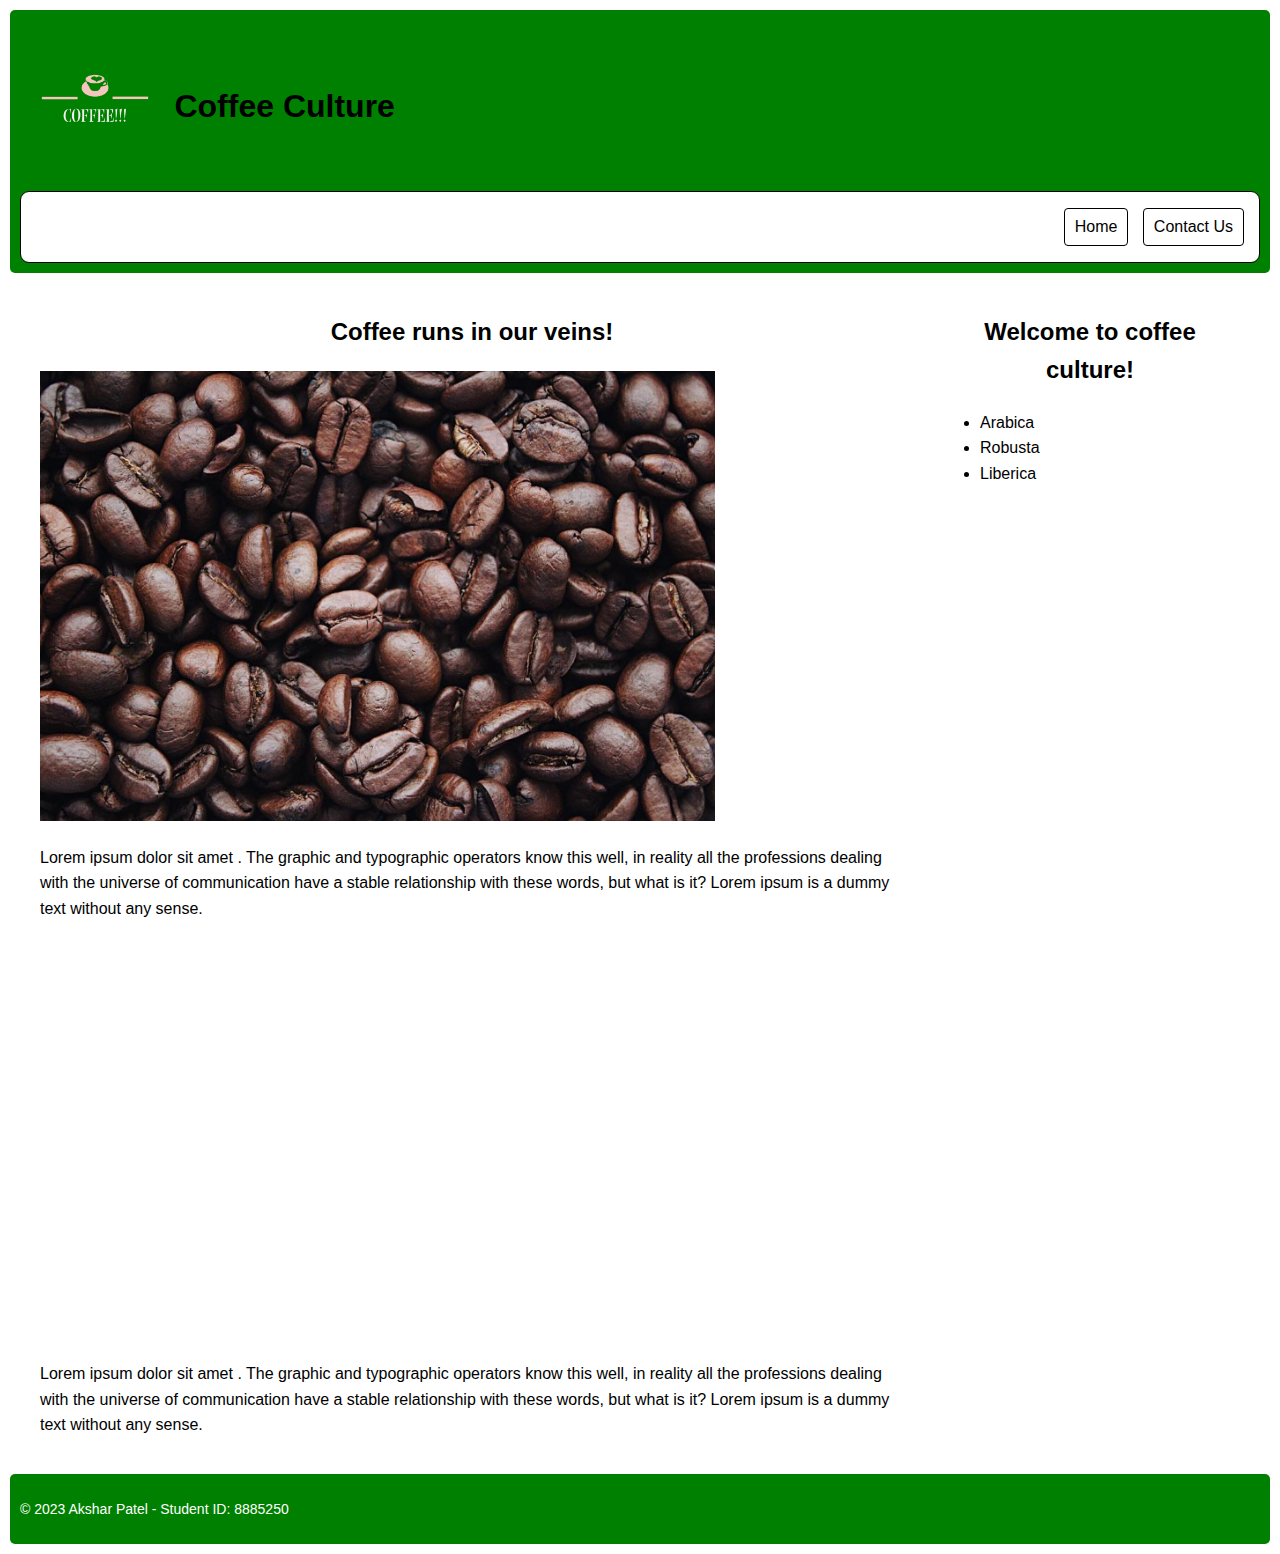
<file: index.html>
<!DOCTYPE html>
<html lang="en">
<head>
  <meta charset="UTF-8">
  <meta name="viewport" content="width=device-width, initial-scale=1.0">
  <title>Coffee Culture</title>
  <link rel="stylesheet" href="normalize.css">
  <link rel="stylesheet" href="main.css">
</head>
<body>

  <header>
    <div class="main-header">
    <a href="#" class="logo"><img src="Coffee.png" alt="logo"></a>
    <h1>Coffee Culture</h1>
        <nav>
      <ul>
        <li><a href="#">Home</a></li>
        <li><a href="contact.html">Contact Us</a></li>
      </ul>
    </nav>
  </header>

  <div class="container">
    <aside>
      <h2>Welcome to coffee culture!</h2>
      <ul>
        <li>Arabica</li>
        <li>Robusta</li>
        <li>Liberica</li>
      </ul>
    </aside>

    <main>
      <div class="content-heading">
        <h2>Coffee runs in our veins!</h2>
        <img src="coffee-beans.jpg" alt="coffee-beans">
      
      <p>Lorem ipsum dolor sit amet . The graphic and typographic operators know this well, in reality all the professions dealing with the universe of communication have a stable relationship with these words, but what is it? Lorem ipsum is a dummy text without any sense.

      </p></div>
      <div class="content-video">
      <iframe src="https://www.youtube.com/embed/v2SAmDJ_SMg" frameborder="0" allowfullscreen></iframe>
      <p>Lorem ipsum dolor sit amet . The graphic and typographic operators know this well, in reality all the professions dealing with the universe of communication have a stable relationship with these words, but what is it? Lorem ipsum is a dummy text without any sense.
      </p>
    </div>
    </main>
  </div>

  <footer>
    <p>&copy; 2023 Akshar Patel - Student ID: 8885250</p>
  </footer>
</body>
</html>
</file>
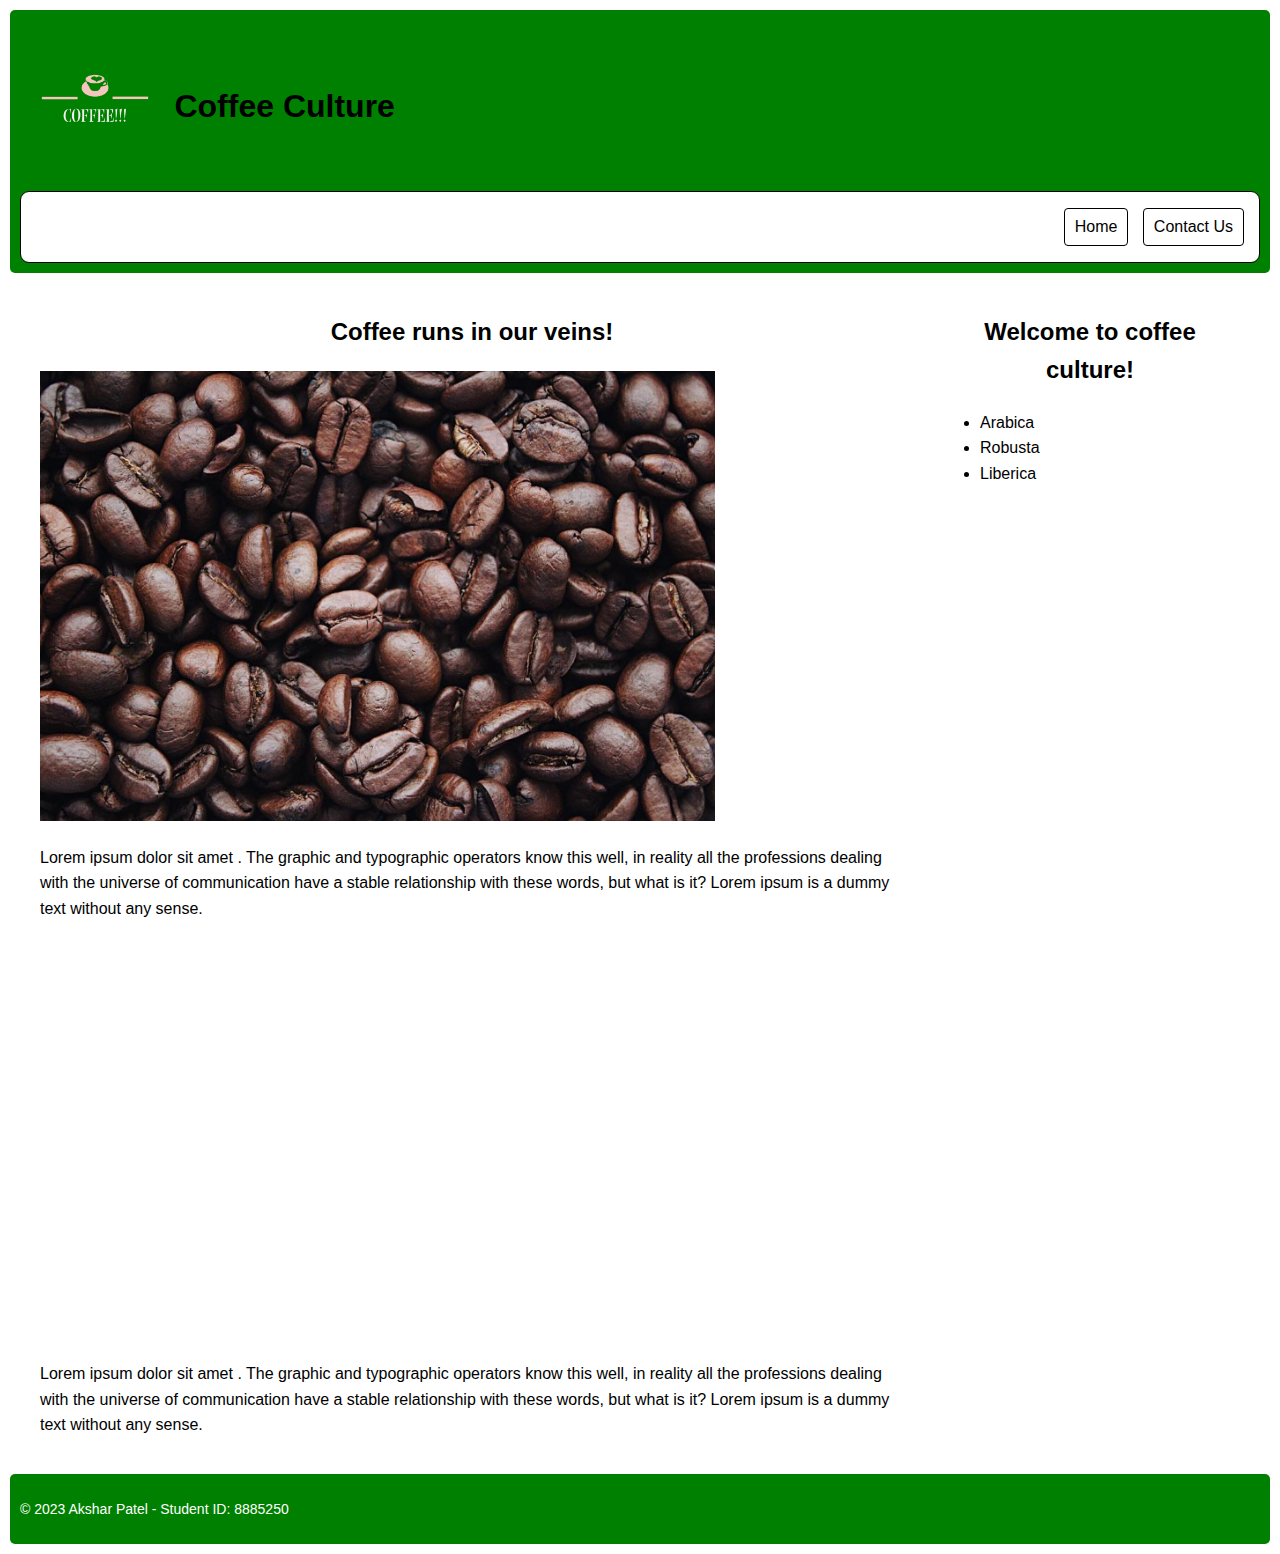
<file: Assignment3-main/index.html>
<!DOCTYPE html>
<html lang="en">
<head>
  <meta charset="UTF-8">
  <meta name="viewport" content="width=device-width, initial-scale=1.0">
  <title>Coffee Culture</title>
  <link rel="stylesheet" href="normalize.css">
  <link rel="stylesheet" href="main.css">
</head>
<body>

  <header>
    <div class="main-header">
    <a href="#" class="logo"><img src="Coffee.png" alt="logo"></a>
    <h1>Coffee Culture</h1>
        <nav>
      <ul>
        <li><a href="#">Home</a></li>
        <li><a href="contact.html">Contact Us</a></li>
      </ul>
    </nav>
  </header>

  <div class="container">
    <aside>
      <h2>Welcome to coffee culture!</h2>
      <ul>
        <li>Arabica</li>
        <li>Robusta</li>
        <li>Liberica</li>
      </ul>
    </aside>

    <main>
      <div class="content-heading">
        <h2>Coffee runs in our veins!</h2>
        <img src="coffee-beans.jpg" alt="coffee-beans">
      
      <p>Lorem ipsum dolor sit amet . The graphic and typographic operators know this well, in reality all the professions dealing with the universe of communication have a stable relationship with these words, but what is it? Lorem ipsum is a dummy text without any sense.

      </p></div>
      <div class="content-video">
      <iframe src="https://www.youtube.com/embed/v2SAmDJ_SMg" frameborder="0" allowfullscreen></iframe>
      <p>Lorem ipsum dolor sit amet . The graphic and typographic operators know this well, in reality all the professions dealing with the universe of communication have a stable relationship with these words, but what is it? Lorem ipsum is a dummy text without any sense.
      </p>
    </div>
    </main>
  </div>

  <footer>
    <p>&copy; 2023 Akshar Patel - Student ID: 8885250</p>
  </footer>
</body>
</html>
</file>
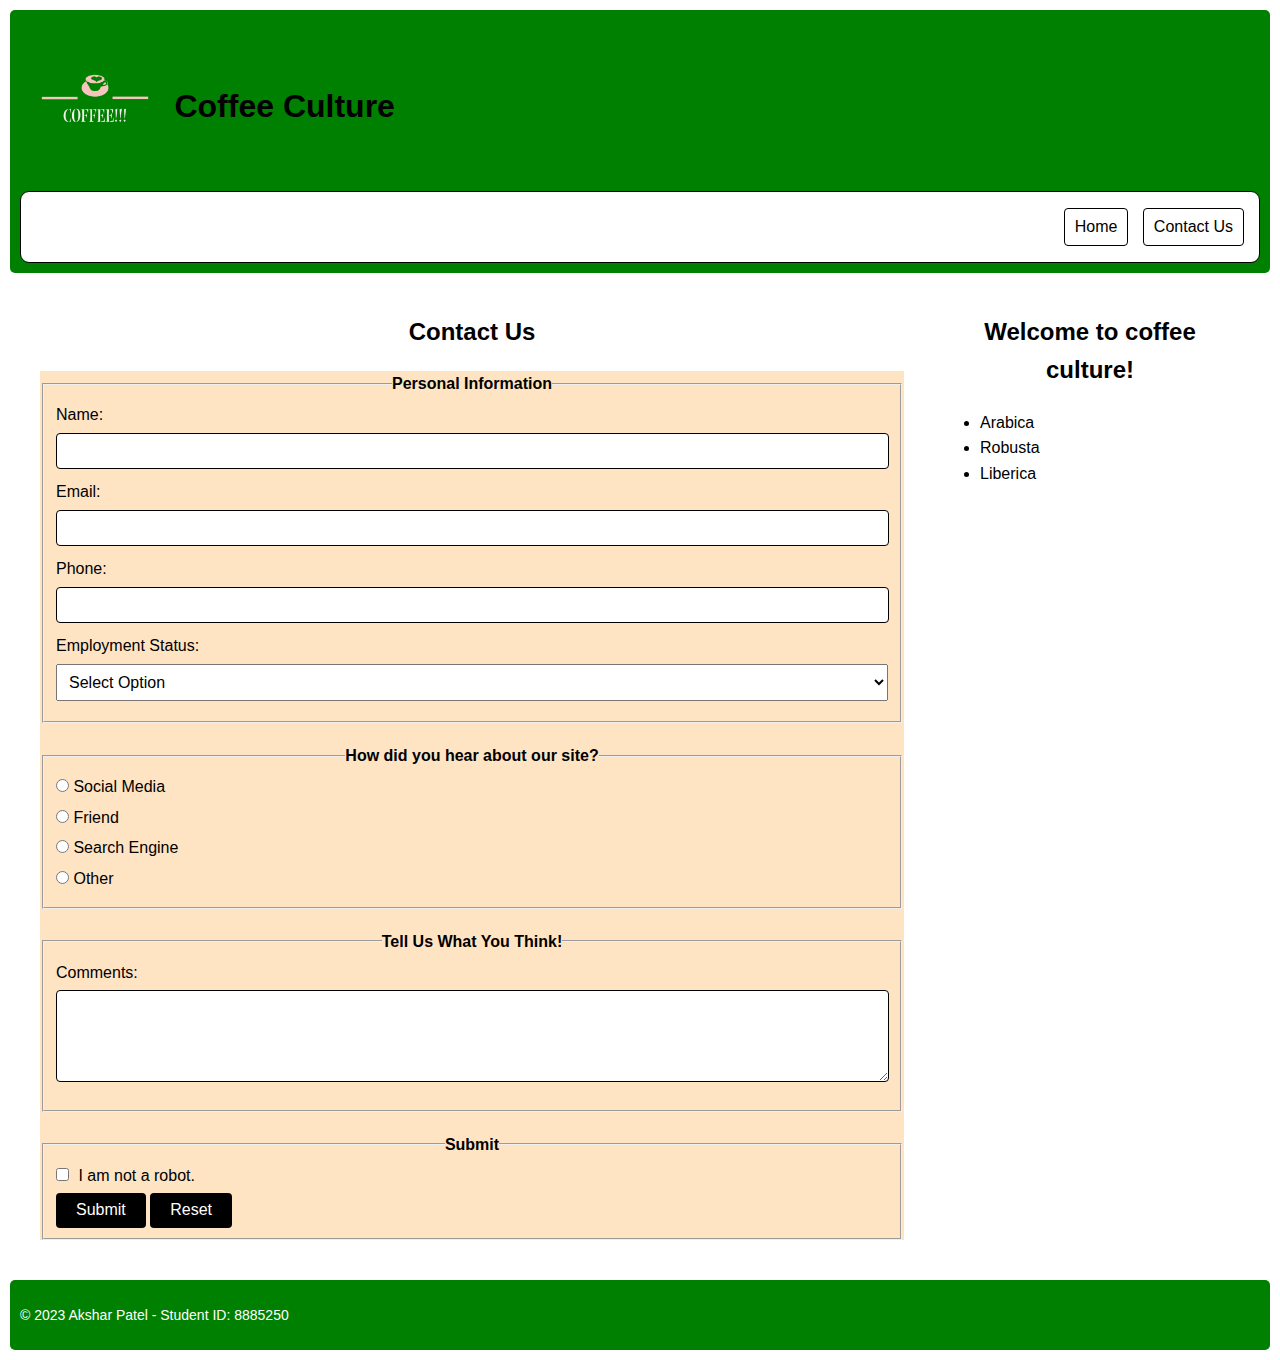
<file: contact.html>
<!DOCTYPE html>
<html lang="en">
<head>
  <meta charset="UTF-8">
  <meta name="viewport" content="width=device-width, initial-scale=1.0">
  <title>Contact Us</title>
  <link rel="stylesheet" href="normalize.css">
  <link rel="stylesheet" href="main.css">
</head>
<body>
  <header>
    <div class="main-header">
    <a href="#" class="logo"><img src="Coffee.png" alt="logo"></a>
    <h1>Coffee Culture</h1>
        <nav>
      <ul>
        <li><a href="#">Home</a></li>
        <li><a href="contact.html">Contact Us</a></li>
      </ul>
    </nav>
  </header>
    
  <div class="container">
    <aside>
      <h2>Welcome to coffee culture!</h2>
      <ul>
        <li>Arabica</li>
        <li>Robusta</li>
        <li>Liberica</li>
      </ul>
    </aside>
    <main>
      <h2>Contact Us</h2>
      <form action="#" method="POST">
        <fieldset>
          <legend>Personal Information</legend>
          <label for="name">Name:</label>
          <input type="text" id="name" name="name" required>

          <label for="email">Email:</label>
          <input type="email" id="email" name="email" required>

          <label for="phone">Phone:</label>
          <input type="tel" id="phone" name="phone" required>

          <label for="employment-status">Employment Status:</label>
          <select id="employment-status" name="employment-status" required>
            <option value="">Select Option</option>
            <option value="student">Student</option>
            <option value="employed-full-time">Employed Full-time</option>
            <option value="employed-part-time">Employed Part-time</option>
            <option value="retired">Retired</option>
            <option value="other">Other</option>
          </select>
        </fieldset>

        <fieldset>
          <legend>How did you hear about our site?</legend>
          <label><input type="radio" name="how-heard" value="social-media"> Social Media</label>
          <label><input type="radio" name="how-heard" value="friend"> Friend</label>
          <label><input type="radio" name="how-heard" value="search-engine"> Search Engine</label>
          <label><input type="radio" name="how-heard" value="other"> Other</label>
        </fieldset>

        <fieldset>
          <legend>Tell Us What You Think!</legend>
          <label for="comments">Comments:</label>
          <textarea id="comments" name="comments" rows="4"></textarea>
        </fieldset>

        <fieldset>
          <legend>Submit</legend>
          <label>
            <input type="checkbox" name="not-robot" required> I am not a robot.
          </label>
          <input type="submit" value="Submit">
          <input type="reset" value="Reset">
        </fieldset>
      </form>
    </main>
  </div>
  <div class="clear"></div>

  <footer>
    <p>&copy; 2023 Akshar Patel - Student ID: 8885250</p>
  </footer>
</body>
</html>
</file>
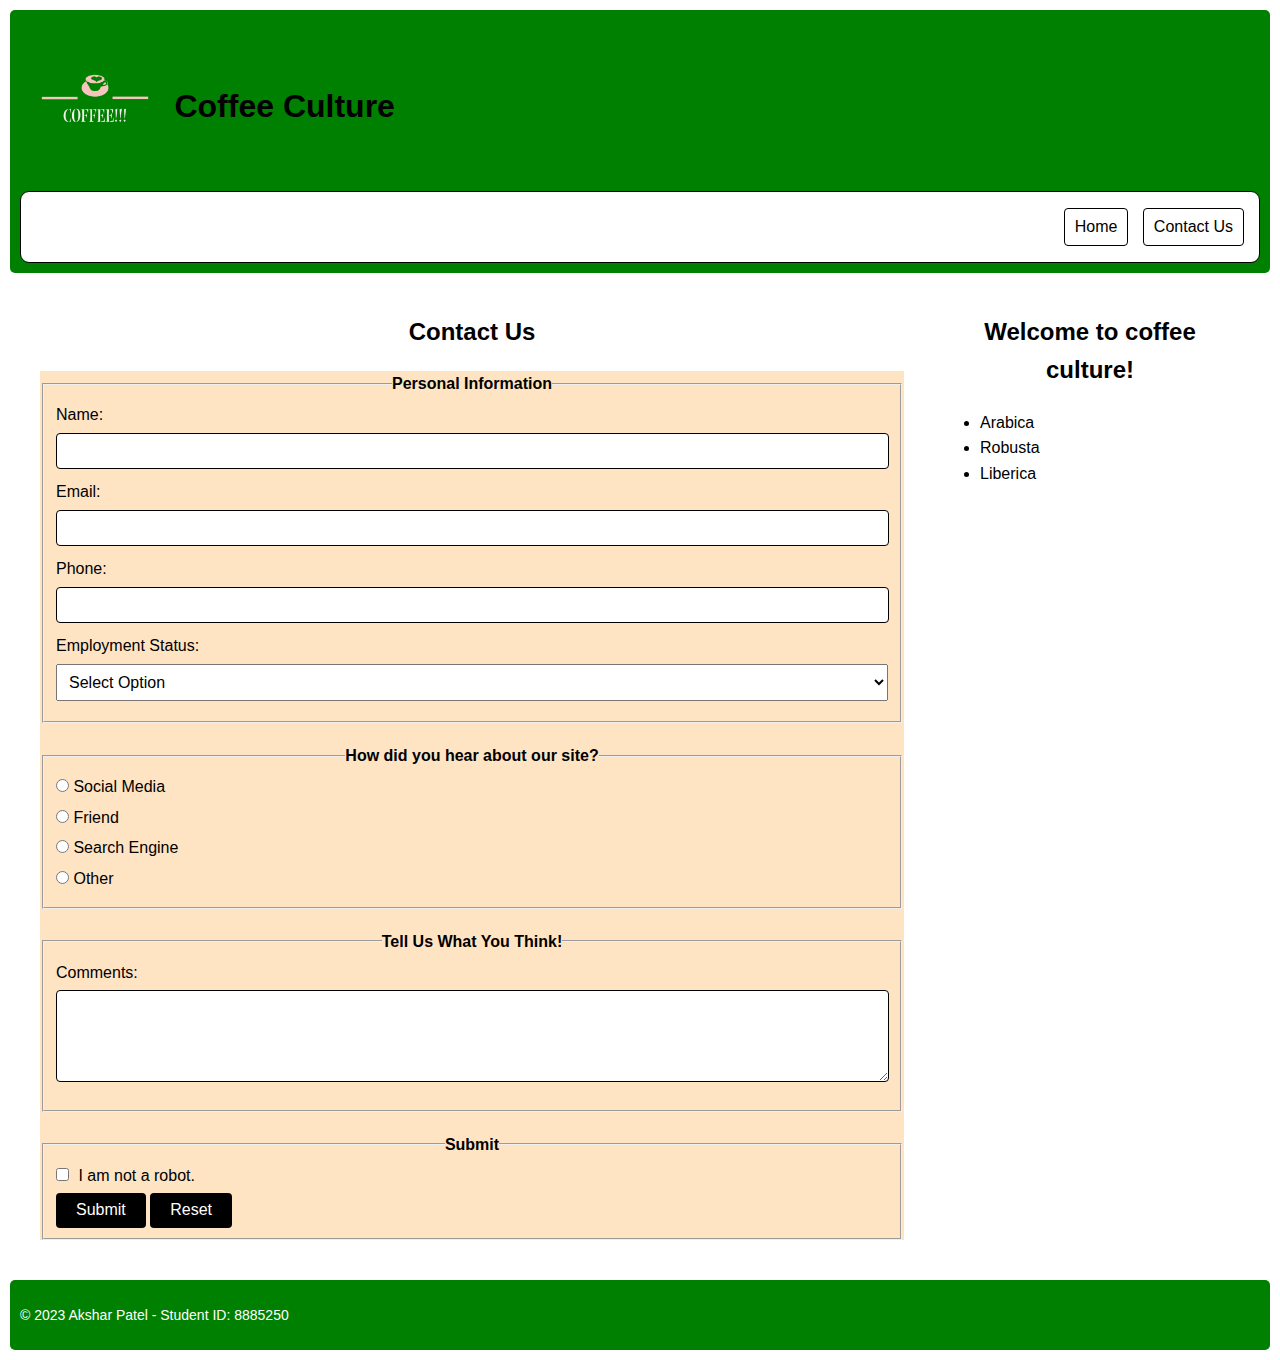
<file: Assignment3-main/contact.html>
<!DOCTYPE html>
<html lang="en">
<head>
  <meta charset="UTF-8">
  <meta name="viewport" content="width=device-width, initial-scale=1.0">
  <title>Contact Us</title>
  <link rel="stylesheet" href="normalize.css">
  <link rel="stylesheet" href="main.css">
</head>
<body>
  <header>
    <div class="main-header">
    <a href="#" class="logo"><img src="Coffee.png" alt="logo"></a>
    <h1>Coffee Culture</h1>
        <nav>
      <ul>
        <li><a href="#">Home</a></li>
        <li><a href="contact.html">Contact Us</a></li>
      </ul>
    </nav>
  </header>
    
  <div class="container">
    <aside>
      <h2>Welcome to coffee culture!</h2>
      <ul>
        <li>Arabica</li>
        <li>Robusta</li>
        <li>Liberica</li>
      </ul>
    </aside>
    <main>
      <h2>Contact Us</h2>
      <form action="#" method="POST">
        <fieldset>
          <legend>Personal Information</legend>
          <label for="name">Name:</label>
          <input type="text" id="name" name="name" required>

          <label for="email">Email:</label>
          <input type="email" id="email" name="email" required>

          <label for="phone">Phone:</label>
          <input type="tel" id="phone" name="phone" required>

          <label for="employment-status">Employment Status:</label>
          <select id="employment-status" name="employment-status" required>
            <option value="">Select Option</option>
            <option value="student">Student</option>
            <option value="employed-full-time">Employed Full-time</option>
            <option value="employed-part-time">Employed Part-time</option>
            <option value="retired">Retired</option>
            <option value="other">Other</option>
          </select>
        </fieldset>

        <fieldset>
          <legend>How did you hear about our site?</legend>
          <label><input type="radio" name="how-heard" value="social-media"> Social Media</label>
          <label><input type="radio" name="how-heard" value="friend"> Friend</label>
          <label><input type="radio" name="how-heard" value="search-engine"> Search Engine</label>
          <label><input type="radio" name="how-heard" value="other"> Other</label>
        </fieldset>

        <fieldset>
          <legend>Tell Us What You Think!</legend>
          <label for="comments">Comments:</label>
          <textarea id="comments" name="comments" rows="4"></textarea>
        </fieldset>

        <fieldset>
          <legend>Submit</legend>
          <label>
            <input type="checkbox" name="not-robot" required> I am not a robot.
          </label>
          <input type="submit" value="Submit">
          <input type="reset" value="Reset">
        </fieldset>
      </form>
    </main>
  </div>
  <div class="clear"></div>

  <footer>
    <p>&copy; 2023 Akshar Patel - Student ID: 8885250</p>
  </footer>
</body>
</html>
</file>
<file: main.css>
body, h1, h2, h3, p, ul, li, form {
    margin: 10;
    padding: 1;
  }
 
  h2 {
    text-align: center;
}
form {
  background: bisque;
}
  
  body {
    font-family: Arial, sans-serif;
    line-height: 1.6;
    padding: 10px;
    border-radius: 5px;
}
  
  .container {
    max-width: 1200px;
    margin: 0 auto;
    padding: 20px;
  }
  
  header {
    background-color: green;
    color: black;
    padding: 10px;
    text-align: center;
    border-radius: 5px;
  }
  
  header a img {
    max-width: 100%;
    width: 150px;
    height: 150px;
  }
  header h1 {
    margin-bottom: 10px;
  }
  
  header .logo {
    color: black;
    text-decoration: none;
    font-size: 24px;
    width: auto;
  }
  .main-header  {
    text-align: left;

  }
  .main-header a {
    width: auto;
    display: inline-block;
    vertical-align: middle;

  }
  .main-header h1 {
    display: inline-block;
vertical-align: middle;
  }
  nav {
    margin-top: 10px;
  }
  
  nav ul {
    list-style: none;
  }
  
  nav ul li {
    display: inline-block;
    margin-left: 10px;
  }
  
  nav ul li:first-child {
    margin-left: 0;
  }
  
  nav ul li a {
    color: #000;
    text-decoration: none;
    padding: 5px 10px;
    border: 1px solid #000;
    border-radius: 4px;
  }
  
  nav ul li a:hover {
    background-color: darkgrey;
    border-radius: 4px;
  }
  
  main {
    margin-top: 20px;
  }
  
  fieldset {
    margin-bottom: 20px;
  }
  
  legend {
    font-weight: 900;
    text-align: center;
}
  label {
    display: block;
    margin-bottom: 5px;
  }
  
  input[type="text"],
  input[type="email"],
  input[type="tel"],
  textarea {
    width: 100%;
    padding: 8px;
    margin-bottom: 10px;
    border: 1px solid cornsilk;
    border-radius: 4px;
  }
  
  select {
    width: 100%;
    padding: 8px;
    margin-bottom: 10px;
  }
  
  textarea {
    resize: vertical;
  }
  
  input[type="checkbox"] {
    margin-right: 5px;
  }
  
  input[type="submit"],
  input[type="reset"] {
    background-color: black;
    color: white;
    border: none;
    padding: 8px 20px;
    border-radius: 4px;
    cursor: pointer;
  }
  
  input[type="text"], input[type="email"], input[type="tel"], textarea {
    width: 98%;
    padding: 8px;
    margin-bottom: 10px;
    border: 1px solid #000;
    border-radius: 4px;
}
  input[type="submit"]:hover,
  input[type="reset"]:hover {
    background-color: #555;
  }

footer {
    background-color: green;
    color: #fff;
    padding: 10px;
    text-align: left;
    border-radius: 5px;
  }
  
  footer p {
    font-size: 14px;
  }
  aside {
    float: right;
    width: 25%;
    text-align: left;
}
.clear {
 clear: both;

}
nav {
  border: 1px solid #000;
  border-radius: 9px;
  text-align: right;
  background-color: #fff;
  padding: 0px 15px;
}
aside h2 {
  text-align: center;
}
.content-heading img {
max-width: 100%;

}
.content-heading img {
  max-width: 100%;
  max-height: 450px;
}
main {
  margin-top: 20px;
  width: 72%;
}
.content-video iframe {
  height: 400px;
  width: 100%;
  display: inline-block;
}
</file>
<file: Assignment3-main/main.css>
body, h1, h2, h3, p, ul, li, form {
    margin: 10;
    padding: 1;
  }
 
  h2 {
    text-align: center;
}
form {
  background: bisque;
}
  
  body {
    font-family: Arial, sans-serif;
    line-height: 1.6;
    padding: 10px;
    border-radius: 5px;
}
  
  .container {
    max-width: 1200px;
    margin: 0 auto;
    padding: 20px;
  }
  
  header {
    background-color: green;
    color: black;
    padding: 10px;
    text-align: center;
    border-radius: 5px;
  }
  
  header a img {
    max-width: 100%;
    width: 150px;
    height: 150px;
  }
  header h1 {
    margin-bottom: 10px;
  }
  
  header .logo {
    color: black;
    text-decoration: none;
    font-size: 24px;
    width: auto;
  }
  .main-header  {
    text-align: left;

  }
  .main-header a {
    width: auto;
    display: inline-block;
    vertical-align: middle;

  }
  .main-header h1 {
    display: inline-block;
vertical-align: middle;
  }
  nav {
    margin-top: 10px;
  }
  
  nav ul {
    list-style: none;
  }
  
  nav ul li {
    display: inline-block;
    margin-left: 10px;
  }
  
  nav ul li:first-child {
    margin-left: 0;
  }
  
  nav ul li a {
    color: #000;
    text-decoration: none;
    padding: 5px 10px;
    border: 1px solid #000;
    border-radius: 4px;
  }
  
  nav ul li a:hover {
    background-color: darkgrey;
    border-radius: 4px;
  }
  
  main {
    margin-top: 20px;
  }
  
  fieldset {
    margin-bottom: 20px;
  }
  
  legend {
    font-weight: 900;
    text-align: center;
}
  label {
    display: block;
    margin-bottom: 5px;
  }
  
  input[type="text"],
  input[type="email"],
  input[type="tel"],
  textarea {
    width: 100%;
    padding: 8px;
    margin-bottom: 10px;
    border: 1px solid cornsilk;
    border-radius: 4px;
  }
  
  select {
    width: 100%;
    padding: 8px;
    margin-bottom: 10px;
  }
  
  textarea {
    resize: vertical;
  }
  
  input[type="checkbox"] {
    margin-right: 5px;
  }
  
  input[type="submit"],
  input[type="reset"] {
    background-color: black;
    color: white;
    border: none;
    padding: 8px 20px;
    border-radius: 4px;
    cursor: pointer;
  }
  
  input[type="text"], input[type="email"], input[type="tel"], textarea {
    width: 98%;
    padding: 8px;
    margin-bottom: 10px;
    border: 1px solid #000;
    border-radius: 4px;
}
  input[type="submit"]:hover,
  input[type="reset"]:hover {
    background-color: #555;
  }

footer {
    background-color: green;
    color: #fff;
    padding: 10px;
    text-align: left;
    border-radius: 5px;
  }
  
  footer p {
    font-size: 14px;
  }
  aside {
    float: right;
    width: 25%;
    text-align: left;
}
.clear {
 clear: both;

}
nav {
  border: 1px solid #000;
  border-radius: 9px;
  text-align: right;
  background-color: #fff;
  padding: 0px 15px;
}
aside h2 {
  text-align: center;
}
.content-heading img {
max-width: 100%;

}
.content-heading img {
  max-width: 100%;
  max-height: 450px;
}
main {
  margin-top: 20px;
  width: 72%;
}
.content-video iframe {
  height: 400px;
  width: 100%;
  display: inline-block;
}
</file>
